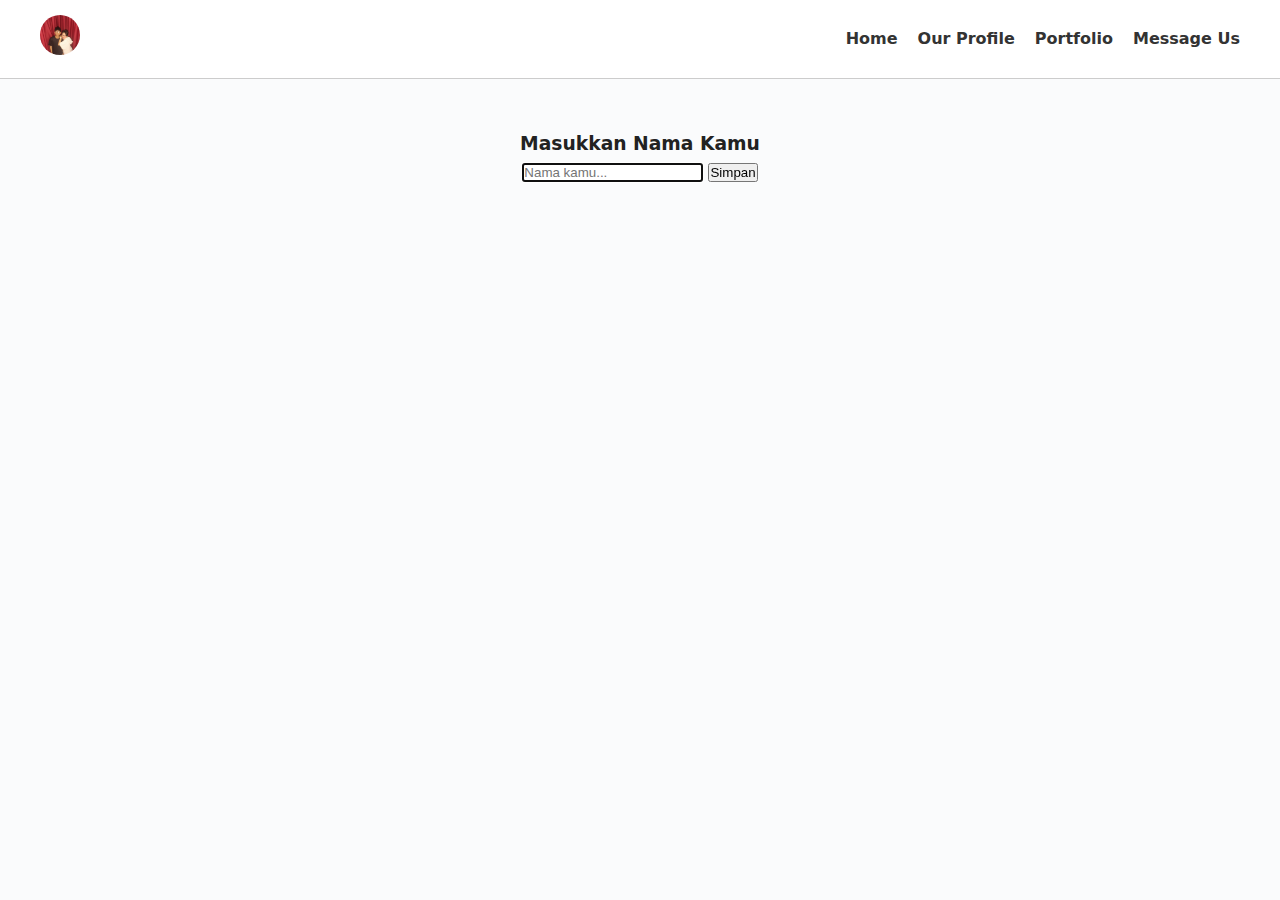
<file: index.html>
<!DOCTYPE html>
<html lang="en">
<head>
    <meta charset="UTF-8">
    <meta name="viewport" content="width=device-width,initial-scale=1.0">
    <meta http-equiv="X-UA-Compatible" content="IE=edge">
    <meta name="description" content="A new web page">
    <meta name="robots" content="index, follow">
    <link rel="stylesheet" href="css/style.css">
    <title>Home</title>
    <style>
        /* Minimal CSS Reset */
        *, *::before, *::after { box-sizing: border-box; margin: 0; padding: 0; }
        body { font-family: system-ui, sans-serif; background: #fafbfc; color: #222; min-height: 100vh; line-height: 1.6; }
    </style>
</head>
<body>
  <nav class="navbar">
    <div class="logo">
      <img src="assets/photo.jpg" alt="logo">
    </div>
    <ul class="nav-links">
        <li><a href="index.html">Home</a></li>
        <li><a href="profile.html">Our Profile</a></li>
        <li><a href="portfolio.html">Portfolio</a></li>
        <li><a href="message.html">Message Us</a></li>
    </ul>
  </nav>
  
  <section class="hero">
    <div class="name-modal" id="nameModal">
      <div class="modal-content">
        <h3>Masukkan Nama Kamu</h3>
        <input type="text" id="modalNameInput" placeholder="Nama kamu..." autofocus>
        <button id="saveNameBtn">Simpan</button>
      </div>
    </div>
  </section>
  
</body>
</html>
</file>
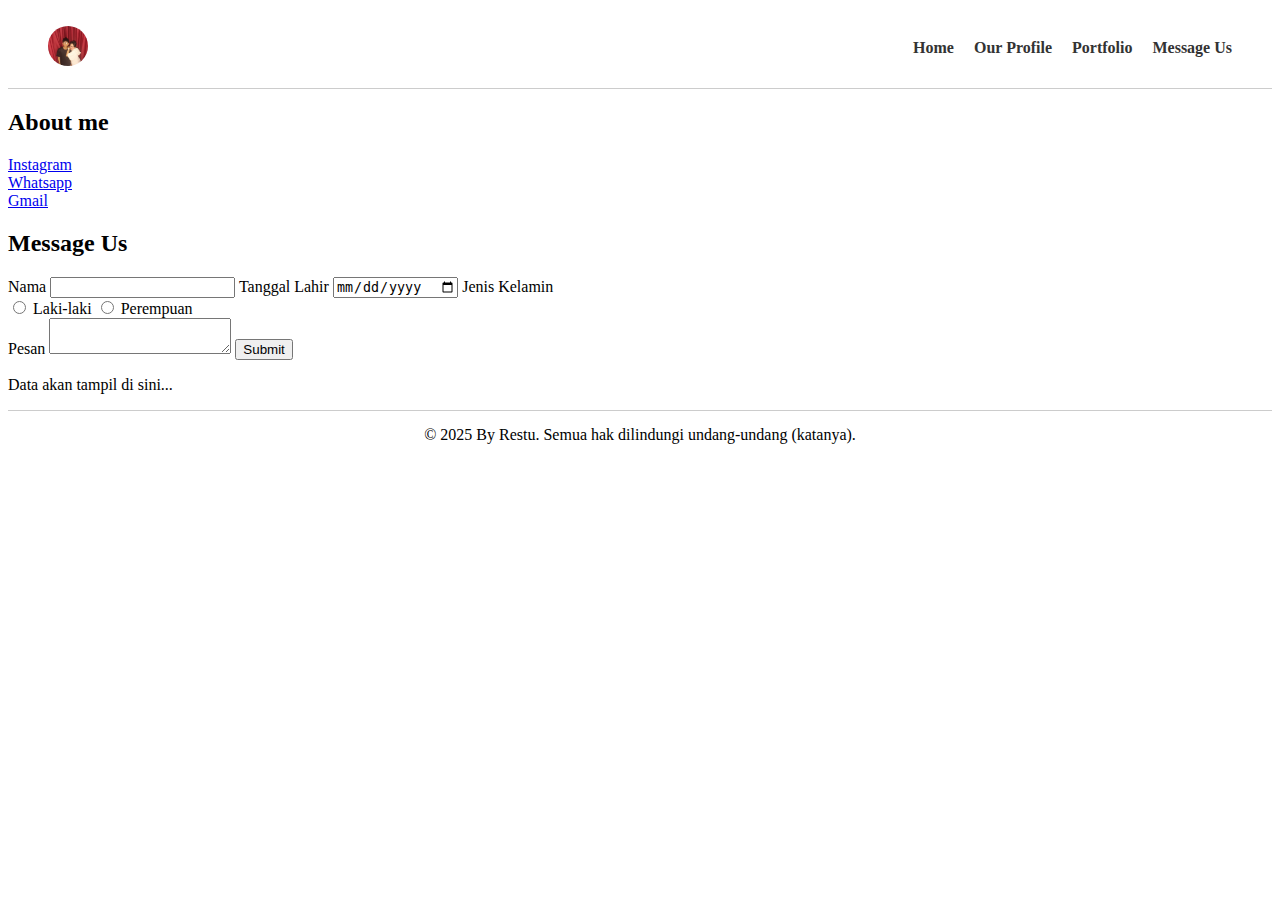
<file: message.html>
<!DOCTYPE html>
<html lang="en">
<head>
    <meta charset="UTF-8">
    <meta name="viewport" content="width=device-width,initial-scale=1.0">
    <meta http-equiv="X-UA-Compatible" content="IE=edge">
    <meta name="description" content="A new web page">
    <meta name="robots" content="index, follow">
    <link rel="stylesheet" href="css/style.css">
    <title>Profile</title>
</head>
<body>
  <main>
  <nav class="navbar">
    <div class="logo">
      <img src="assets/photo.jpg" alt="logo">
    </div>
    <ul class="nav-links">
        <li><a href="index.html">Home</a></li>
        <li><a href="profile.html">Our Profile</a></li>
        <li><a href="portfolio.html">Portfolio</a></li>
        <li><a href="message.html">Message Us</a></li>
    </ul>
  </nav>
  
  <section class="am">
    <h2>About me</h2>
    <div class="am-list">
        <div class="circle"><a href="https://www.instagram.com/_ztu10?igsh=cTlnajl2ZGE5N2hn">Instagram</a></div>
        <div class="circle"><a href="wa.me/6285175464690">Whatsapp</a></div>
        <div class="circle"><a href="mailto:restum699@gmail.com">Gmail</a></div>
    </div>
  </section>
  
  <section class="message">
    <h2>Message Us</h2>

    <div class="msg-container">
        <form id="messageForm">
            <label>Nama</label>
            <input type="text" id="name" required>

            <label>Tanggal Lahir</label>
            <input type="date" id="dob" required>

            <label>Jenis Kelamin</label>
            <div class="gender">
                <label><input type="radio" name="gender" value="Laki-laki" required> Laki-laki</label>
                <label><input type="radio" name="gender" value="Perempuan"> Perempuan</label>
            </div>

            <label>Pesan</label>
            <textarea id="msgtext" required></textarea>

            <button type="submit">Submit</button>
        </form>

        <div class="msg-result" id="resultBox">
            <p>Data akan tampil di sini...</p>
        </div>
    </div>
  </section>
  </main>
  
  <footer>
        © 2025 By Restu. Semua hak dilindungi undang-undang (katanya).
  </footer>
  <script src="js/script.js"></script>
</body>
</html>
</file>
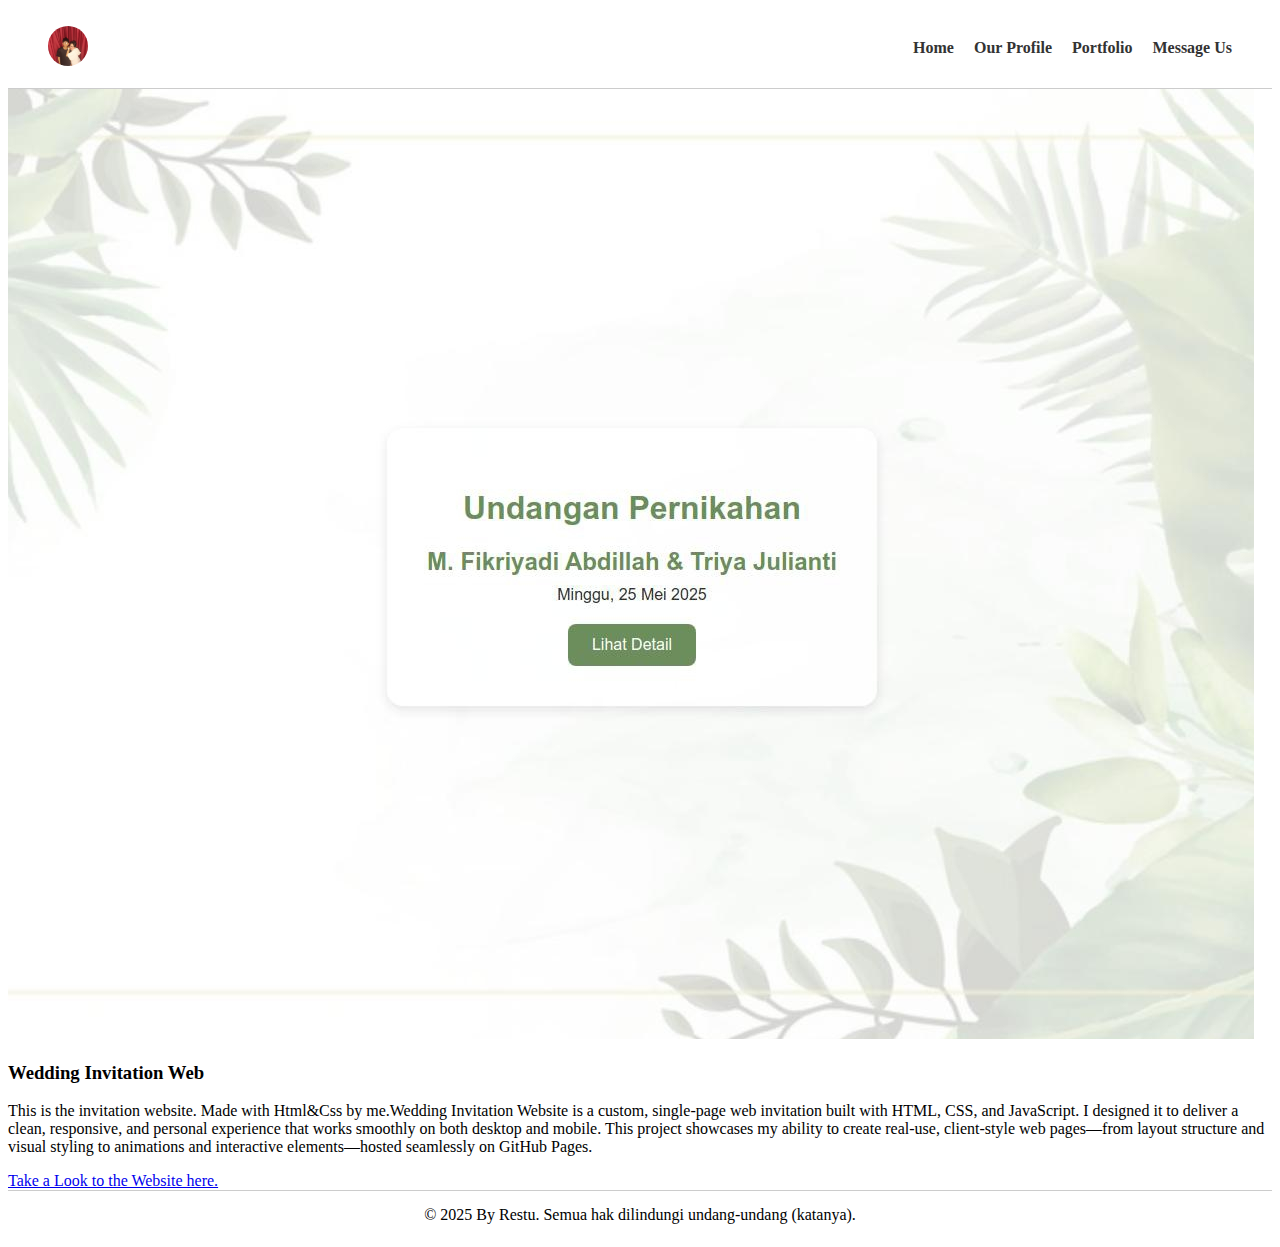
<file: portfolio.html>
<!DOCTYPE html>
<html lang="en">
<head>
    <meta charset="UTF-8">
    <meta name="viewport" content="width=device-width,initial-scale=1.0">
    <meta http-equiv="X-UA-Compatible" content="IE=edge">
    <meta name="description" content="A new web page">
    <meta name="robots" content="index, follow">
    <link rel="stylesheet" href="css/style.css">
    <title>Portfolio</title>
</head>
<body>
  <main>
  <nav class="navbar">
    <div class="logo">
      <img src="assets/photo.jpg" alt="logo">
    </div>
    <ul class="nav-links">
        <li><a href="index.html">Home</a></li>
        <li><a href="profile.html">Our Profile</a></li>
        <li><a href="portfolio.html">Portfolio</a></li>
        <li><a href="message.html">Message Us</a></li>
    </ul>
  </nav>
  
  <section class="portfolio-container">
    <div class="portfolio-card">
        <div class="thumb">
            <img src="assets/project1.jpg" alt="Project Preview">
        </div>
        <div class="content">
            <h3>Wedding Invitation Web</h3>
            <p>This is the invitation website. Made with Html&Css by me.Wedding Invitation Website is a custom, single-page web invitation built with HTML, CSS, and JavaScript. I designed it to deliver a clean, responsive, and personal experience that works smoothly on both desktop and mobile. This project showcases my ability to create real-use, client-style web pages—from layout structure and visual styling to animations and interactive elements—hosted seamlessly on GitHub Pages.</p>
            <a href="https://kuroneko0369.github.io/Undangan-Pernikahan/" class="btn">Take a Look to the Website here.</a>
        </div>
    </div>
  </section>
  
  </main>
  <footer>
        © 2025 By Restu. Semua hak dilindungi undang-undang (katanya).
  </footer>
</body>
</html>
</file>
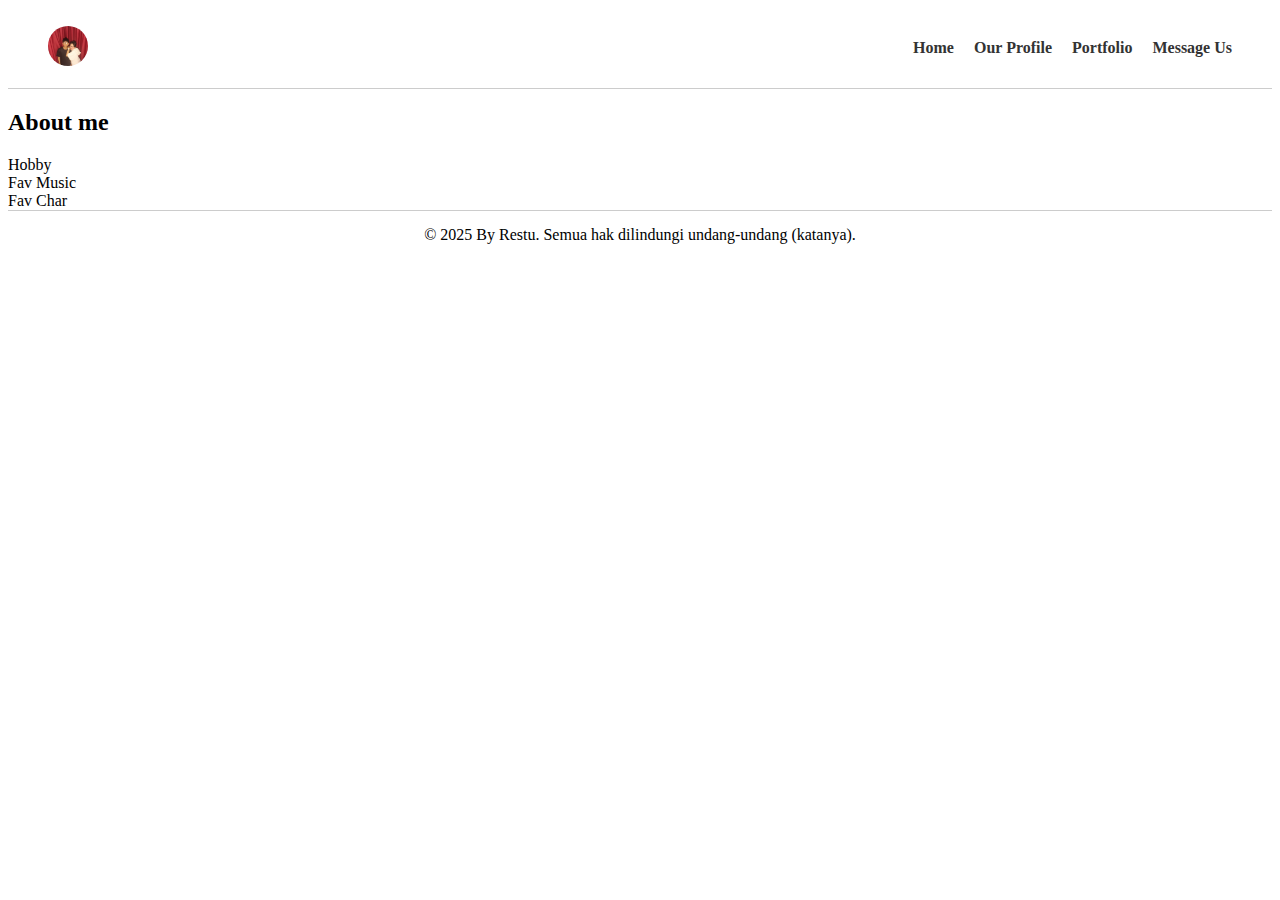
<file: profile.html>
<!DOCTYPE html>
<html lang="en">
<head>
    <meta charset="UTF-8">
    <meta name="viewport" content="width=device-width,initial-scale=1.0">
    <meta http-equiv="X-UA-Compatible" content="IE=edge">
    <meta name="description" content="A new web page">
    <meta name="robots" content="index, follow">
    <link rel="stylesheet" href="css/style.css">
    <title>Profile</title>
</head>
<body>
  <main>
  <nav class="navbar">
    <div class="logo">
      <img src="assets/photo.jpg" alt="logo">
    </div>
    <ul class="nav-links">
        <li><a href="index.html">Home</a></li>
        <li><a href="profile.html">Our Profile</a></li>
        <li><a href="portfolio.html">Portfolio</a></li>
        <li><a href="message.html">Message Us</a></li>
    </ul>
  </nav>
  
  <section class="am">
    <h2>About me</h2>
    <div class="hq-list">
        <div class="circle">Hobby</div>
        <div class="circle">Fav Music</div>
        <div class="circle">Fav Char</div>
    </div>
  </section>
  
  </main>
  <footer>
        © 2025 By Restu. Semua hak dilindungi undang-undang (katanya).
  </footer>
  <script src="js/script.js"></script>
</body>
</html>
</file>
<file: css/style.css>
.body {
    margin: 0;
    font-family: Arial, sans-serif;
    background: #fafafa;
}

/* navbar */

.navbar {
    display: flex;
    justify-content: space-between;
    align-items: center;
    padding: 15px 40px;
    background: #fff;
    border-bottom: 1px solid #ccc;
}

.logo img {
    width: 40px;
    height: 40px;
    object-fit: cover;
    border-radius: 50%;
}

.nav-links {
    list-style: none;
    display: flex;
    gap: 20px;
}

.nav-links a {
    color: #333;
    text-decoration: none;
    font-weight: 600;
}

footer {
  text-align: center;
  padding: 15px;
  border-top: 1px solid #ccc;
  background:#ffff;
}

.hero {
    text-align: center;
    padding: 50px 20px;
}

.hero-img {
    margin: 30px auto 0;
    width: 80%;
    max-width: 900px;
    height: 350px;
    border: 2px dashed #bbb;
    display: flex;
    justify-content: center;
    align-items: center;
    color: #999;
    font-size: 24px;
}
</file>
